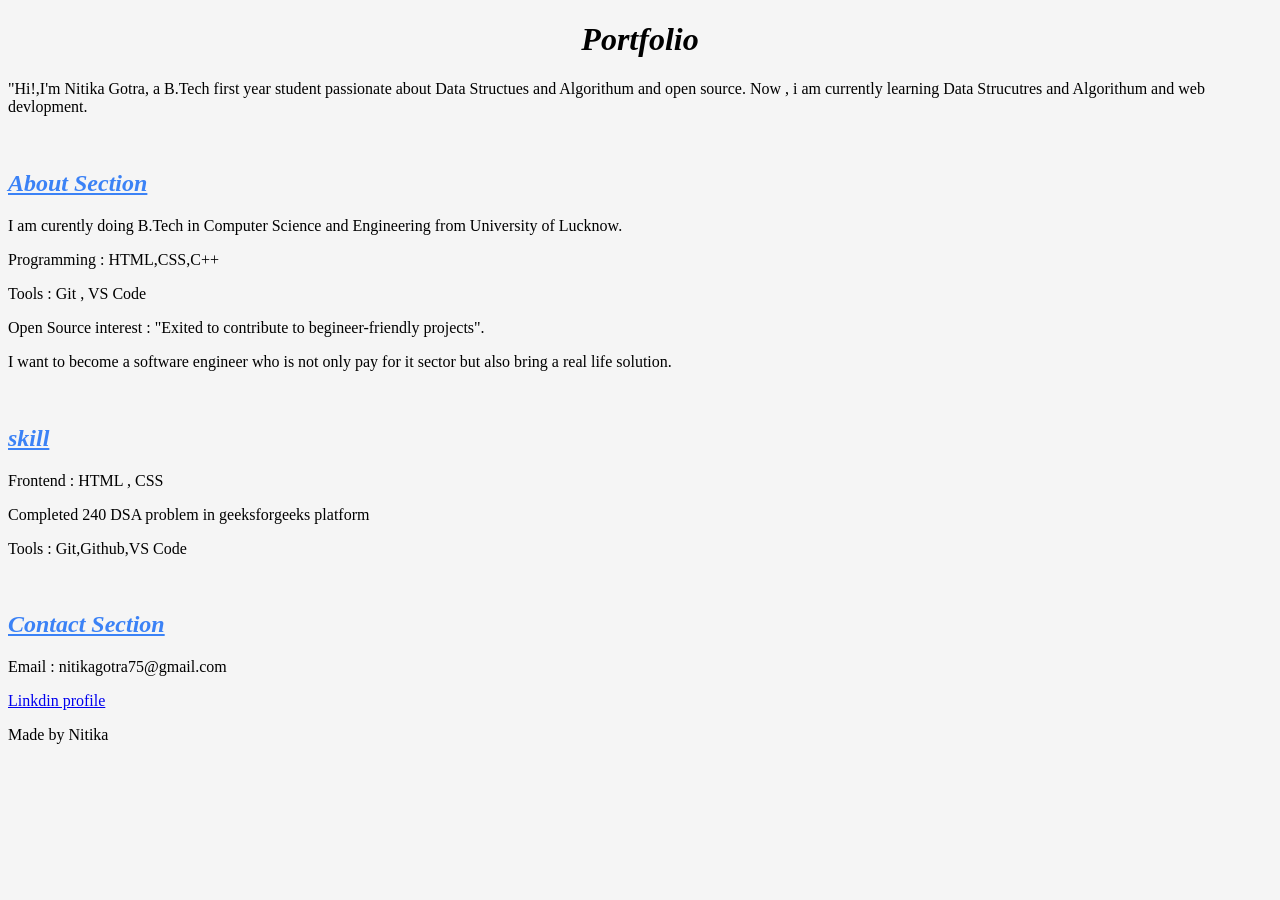
<file: index.html>
<!DOCTYPE html>
<html lang="en">
<head>
    <meta charset="UTF-8">
    <meta name="viewport" content="width=device-width, initial-scale=1.0">
    <title>Nitika portfolio</title>

</head>
<link rel="stylesheet" href="style.css"
<body>
<!--Header-->
<h1><i>Portfolio</i></h1>
</header>
<p><h>"Hi!,I'm Nitika Gotra, a B.Tech first year student passionate about Data Structues and Algorithum and open source. Now , i am currently learning Data Strucutres and Algorithum and web devlopment.</h></p>
<br>
<h2><i><u>About Section</u></i></h2>
<p>I am curently doing B.Tech in Computer Science and Engineering from University of Lucknow.</p>
<p>Programming : HTML,CSS,C++</p>
<p>Tools : Git , VS Code</p>
<p><h>Open Source interest : "Exited to contribute to begineer-friendly projects".</h></p>
<p><h>I want to become a software engineer who is not only pay for it sector but also bring a real life solution.</h></p>
<br>
<h2><i><u>skill</u></i></h2>
<div>
<p>Frontend : HTML , CSS</p>
<p>Completed 240 DSA problem in geeksforgeeks platform</p>
<p>Tools : Git,Github,VS Code</p>
<br>
<h2><i><u>Contact Section</u></i></h2>
<p>Email : nitikagotra75@gmail.com</p>
<a href="https://www.linkedin.com/in/nitika-gotra-42007b365?utm_source=share_via&utm_content=profile&utm_medium=member_android">Linkdin profile</a>
</div>
<!--Footer-->
<footer>
<p>Made by Nitika</p>
</footer>
</body>
</html>
</file>
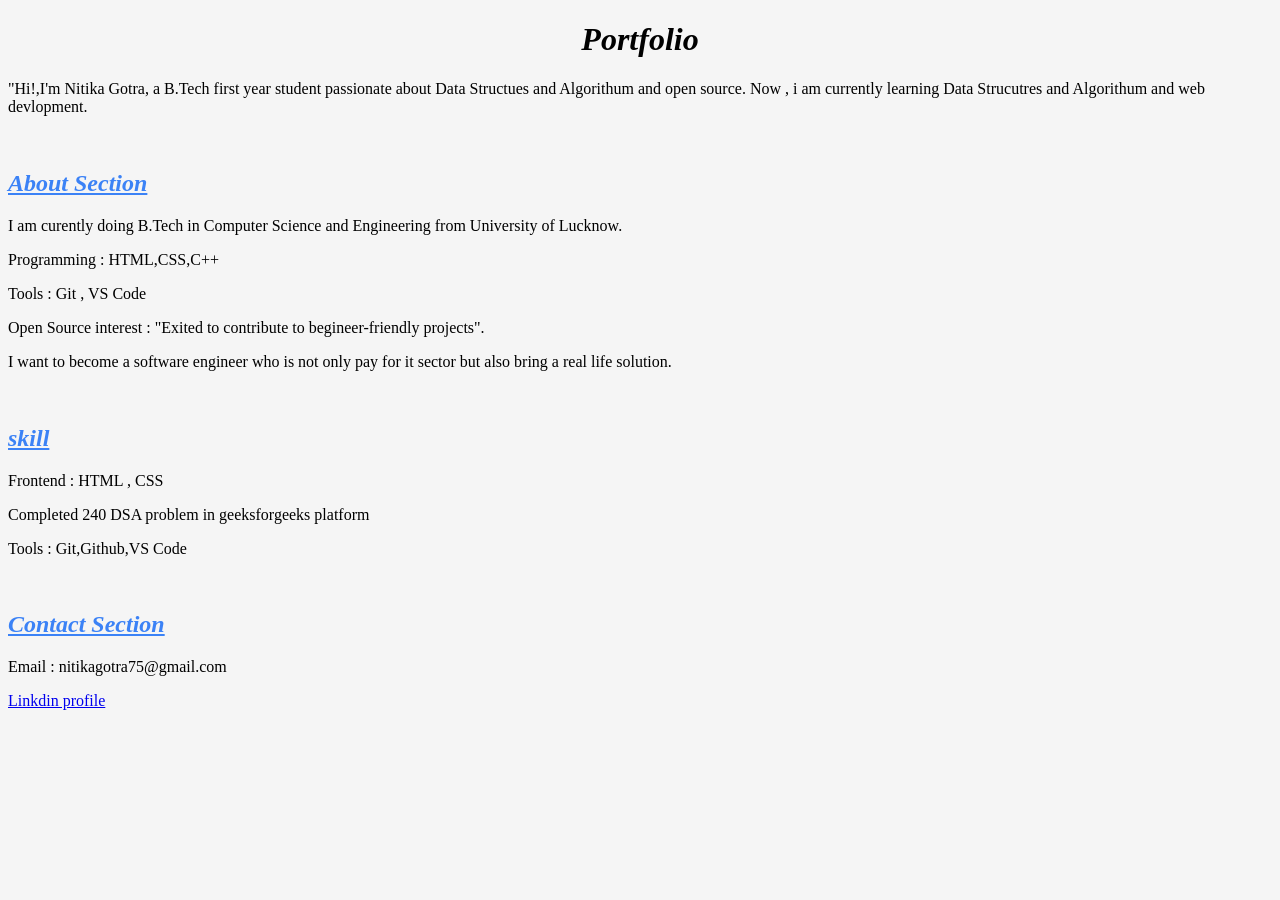
<file: CSS.html>
<!DOCTYPE html>
<html lang="en">
<head>
    <meta charset="UTF-8">
    <meta name="viewport" content="width=device-width, initial-scale=1.0">
    <title>Nitika portfolio</title>

</head>
<link rel="stylesheet" href="style.css"
<body>
<h1><i>Portfolio</i></h1>
<p><h>"Hi!,I'm Nitika Gotra, a B.Tech first year student passionate about Data Structues and Algorithum and open source. Now , i am currently learning Data Strucutres and Algorithum and web devlopment.</h></p>
<br>
<h2><i><u>About Section</u></i></h2>
<p>I am curently doing B.Tech in Computer Science and Engineering from University of Lucknow.</p>
<p>Programming : HTML,CSS,C++</p>
<p>Tools : Git , VS Code</p>
<p><h>Open Source interest : "Exited to contribute to begineer-friendly projects".</h></p>
<p><h>I want to become a software engineer who is not only pay for it sector but also bring a real life solution.</h></p>
<br>
<h2><i><u>skill</u></i></h2>
<div>
<p>Frontend : HTML , CSS</p>
<p>Completed 240 DSA problem in geeksforgeeks platform</p>
<p>Tools : Git,Github,VS Code</p>
<br>
<h2><i><u>Contact Section</u></i></h2>
<p>Email : nitikagotra75@gmail.com</p>
<a href="https://www.linkedin.com/in/nitika-gotra-42007b365?utm_source=share_via&utm_content=profile&utm_medium=member_android">Linkdin profile</a>
</div>
</body>
</html>
</file>
<file: style.css>
h2{
color : #3B82F6;
}

body{
background-color: #F5F5F5;
}

p{
colour: #1f2937;
}

h1{
    text-align: center;
}
</file>
